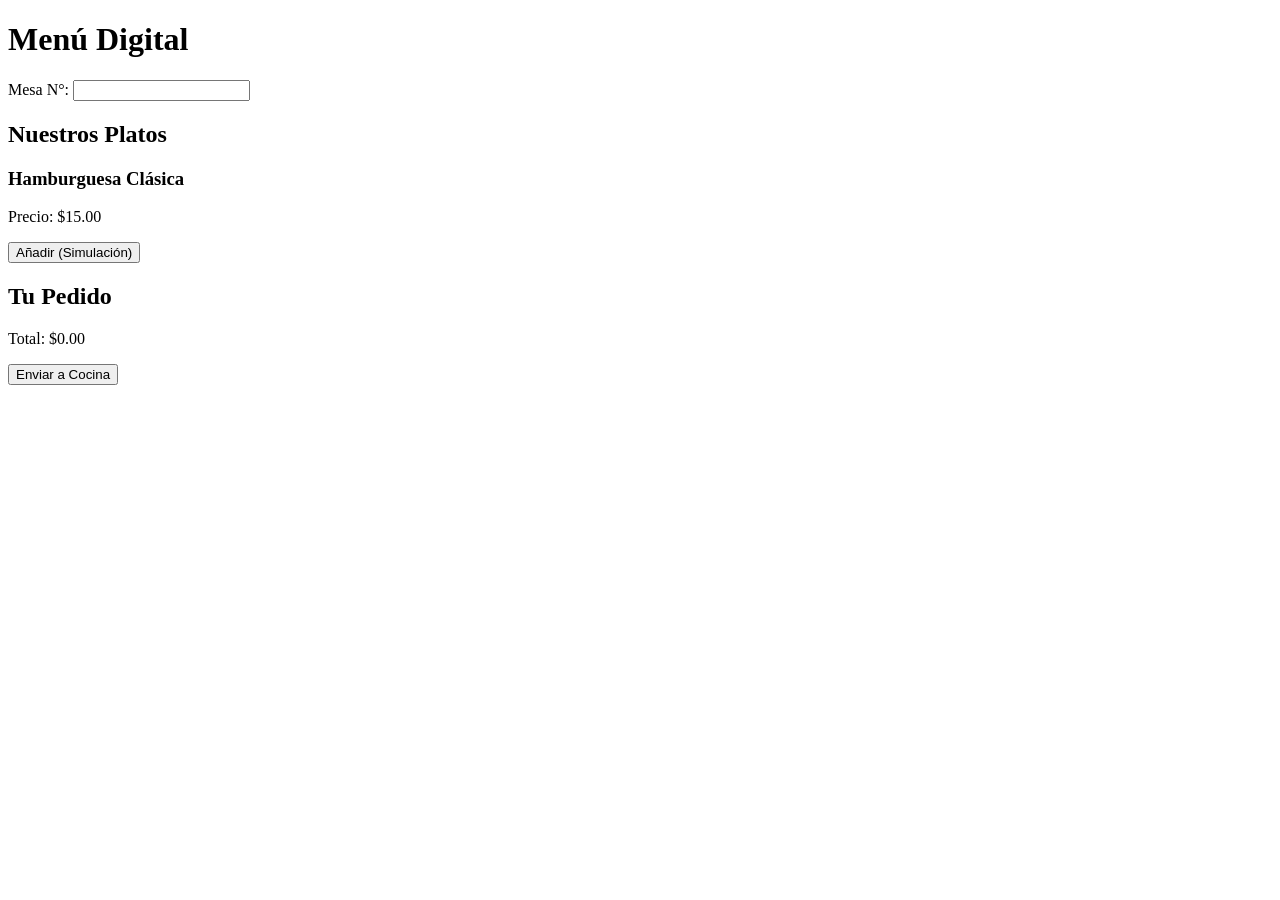
<file: src/index.html>
<!DOCTYPE html>
<html lang="es">
<head>
    <meta charset="UTF-8">
    <meta name="viewport" content="width=device-width, initial-scale=1.0">
    <title>Menú Digital - Cliente</title>
</head>
<body>
    <header>
        <h1>Menú Digital</h1>
        <label for="mesa">Mesa N°:</label>
        <input type="number" id="mesa" name="mesa" required>
    </header>
    <main>
        <section id="catalogo">
            <h2>Nuestros Platos</h2>
            <!-- Productos base para la maqueta visual -->
            <div class="producto-item">
                <h3>Hamburguesa Clásica</h3>
                <p>Precio: $15.00</p>
                <button>Añadir (Simulación)</button>
            </div>
        </section>
        <aside id="carrito-compras">
            <h2>Tu Pedido</h2>
            <p>Total: $0.00</p>
            <button>Enviar a Cocina</button>
        </aside>
    </main>
</body>
</html>
</file>
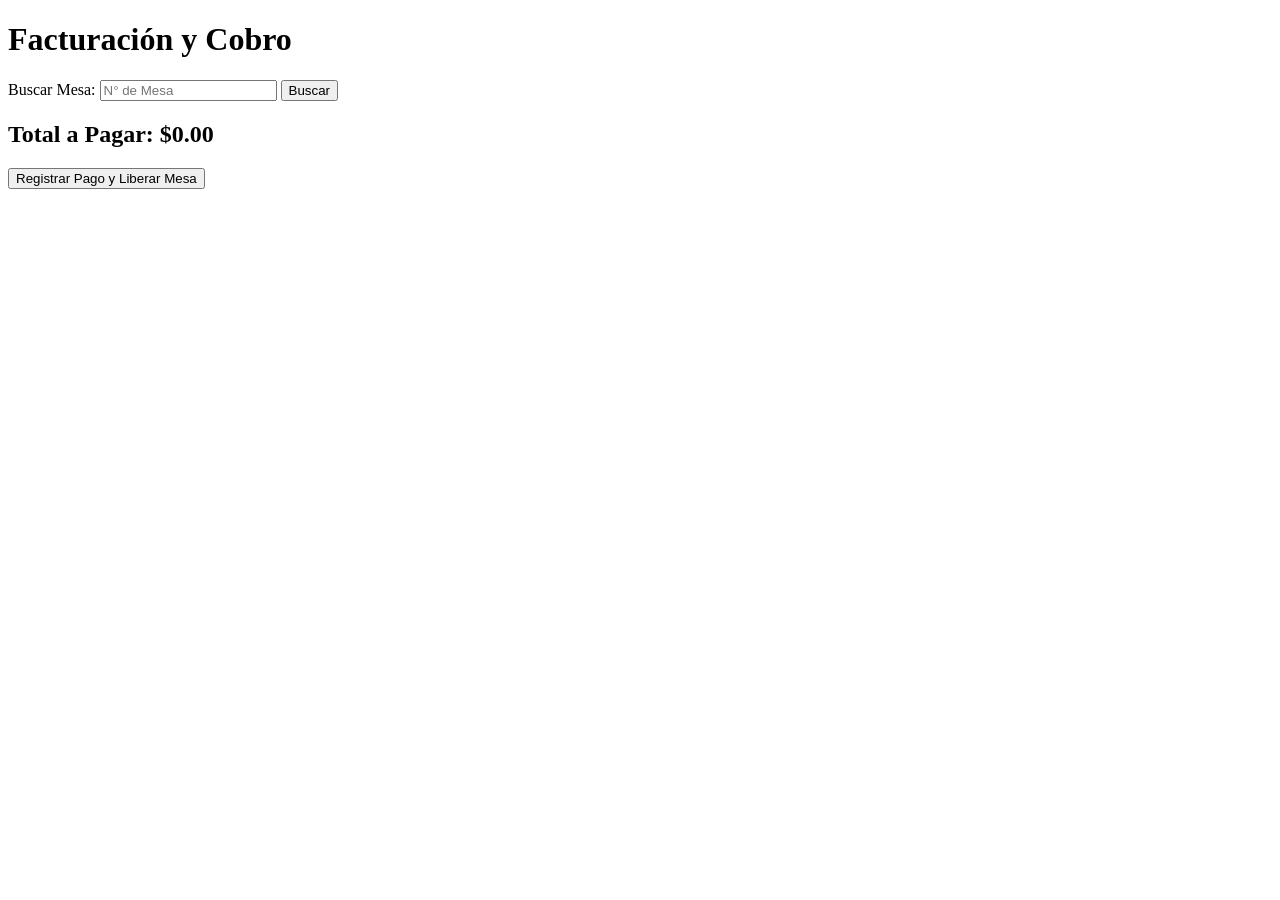
<file: src/caja.html>
<!DOCTYPE html>
<html lang="es">
<head>
    <meta charset="UTF-8">
    <meta name="viewport" content="width=device-width, initial-scale=1.0">
    <title>Panel de Caja</title>
</head>
<body>
    <header>
        <h1>Facturación y Cobro</h1>
    </header>
    <main>
        <label for="buscar-mesa">Buscar Mesa:</label>
        <input type="number" id="buscar-mesa" placeholder="N° de Mesa">
        <button>Buscar</button>
        
        <div id="resumen-cobro">
            <h2>Total a Pagar: $0.00</h2>
            <button>Registrar Pago y Liberar Mesa</button>
        </div>
    </main>
</body>
</html>
</file>
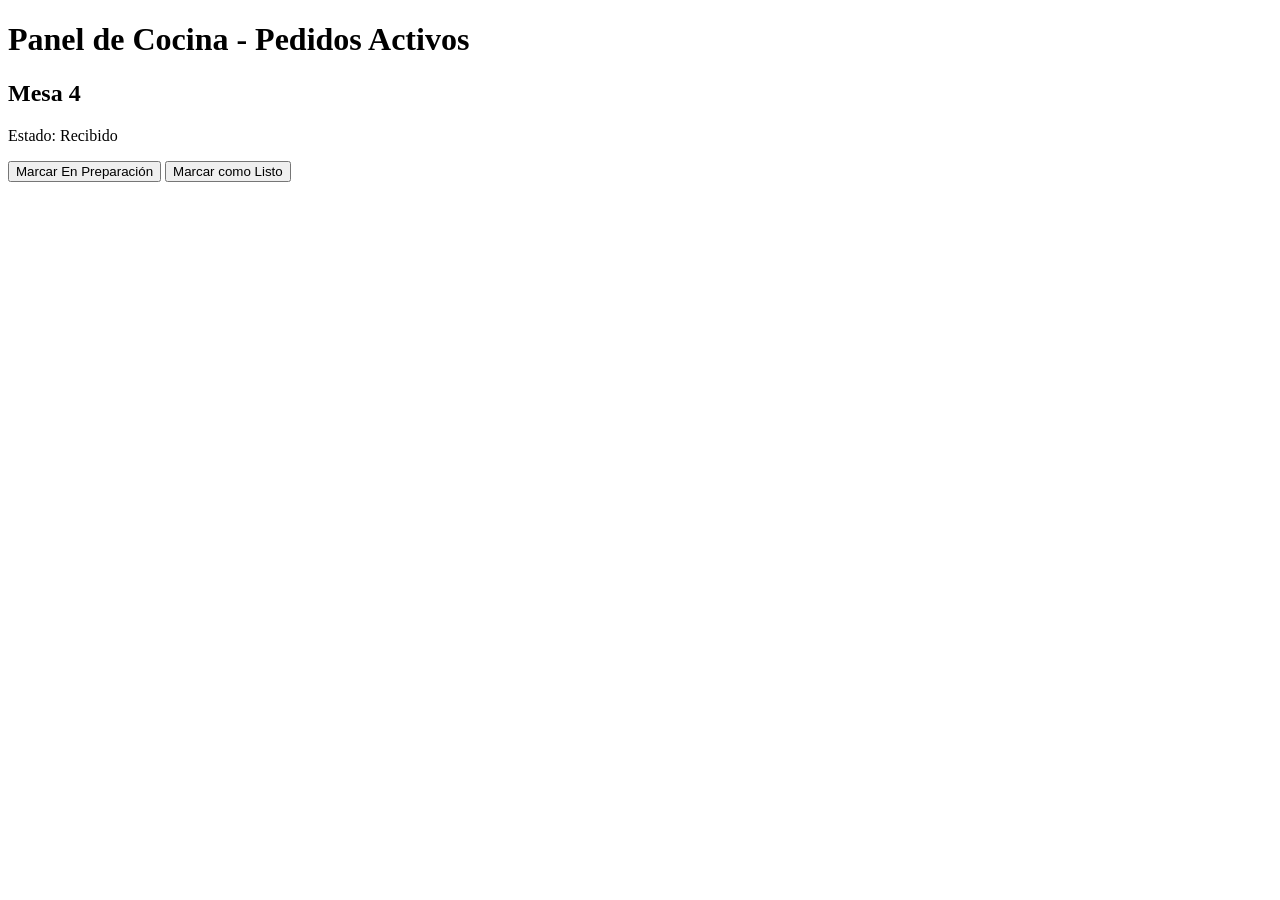
<file: src/cocina.html>
<!DOCTYPE html>
<html lang="es">
<head>
    <meta charset="UTF-8">
    <meta name="viewport" content="width=device-width, initial-scale=1.0">
    <title>Panel de Cocina</title>
</head>
<body>
    <header>
        <h1>Panel de Cocina - Pedidos Activos</h1>
    </header>
    <main>
        <!-- Ticket base para maquetación -->
        <div class="ticket-pedido">
            <h2>Mesa 4</h2>
            <p>Estado: Recibido</p>
            <button>Marcar En Preparación</button>
            <button>Marcar como Listo</button>
        </div>
    </main>
</body>
</html>
</file>
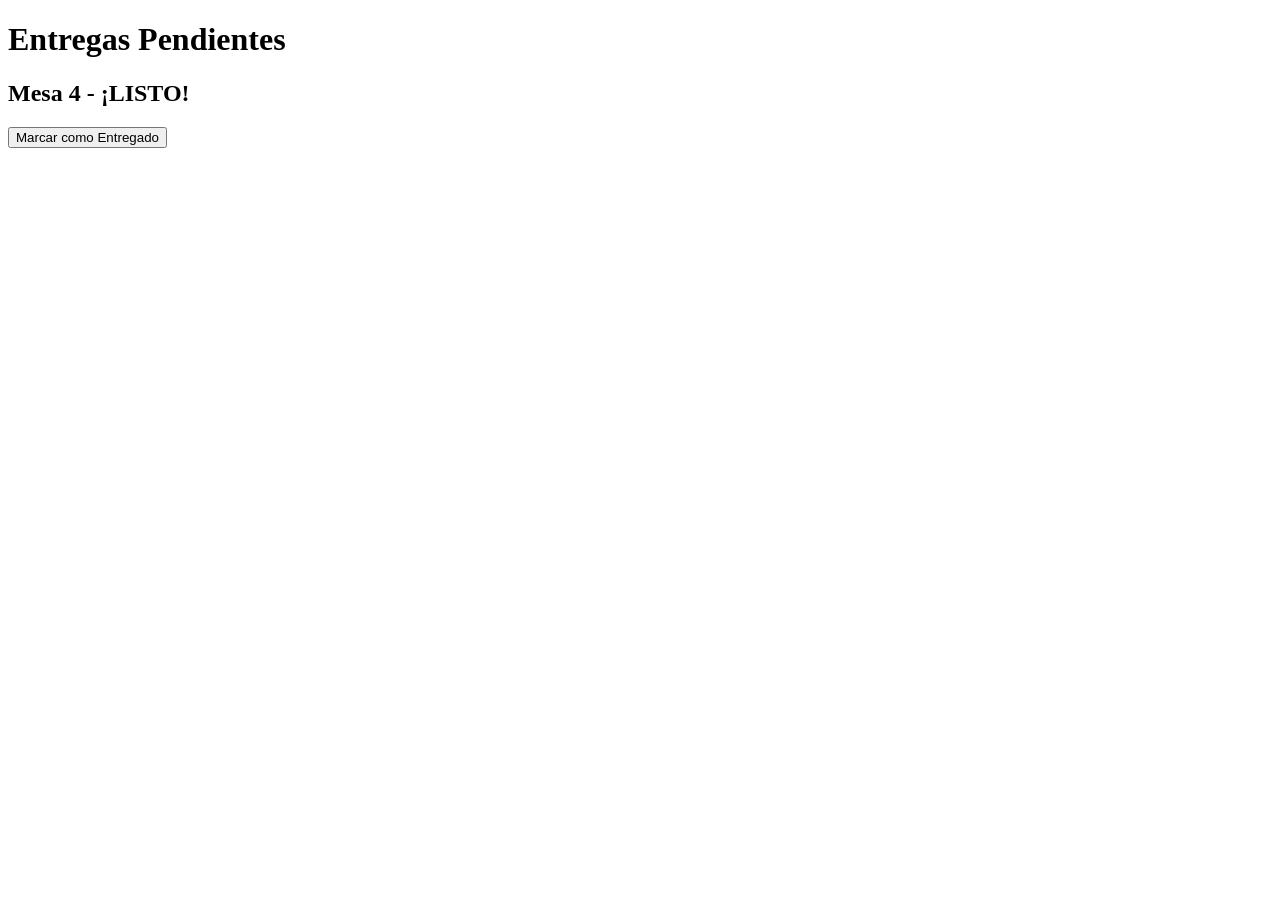
<file: src/mesero.html>
<!DOCTYPE html>
<html lang="es">
<head>
    <meta charset="UTF-8">
    <meta name="viewport" content="width=device-width, initial-scale=1.0">
    <title>Panel de Meseros</title>
</head>
<body>
    <header>
        <h1>Entregas Pendientes</h1>
    </header>
    <main>
        <div class="entrega-lista">
            <h2>Mesa 4 - ¡LISTO!</h2>
            <button>Marcar como Entregado</button>
        </div>
    </main>
</body>
</html>
</file>
